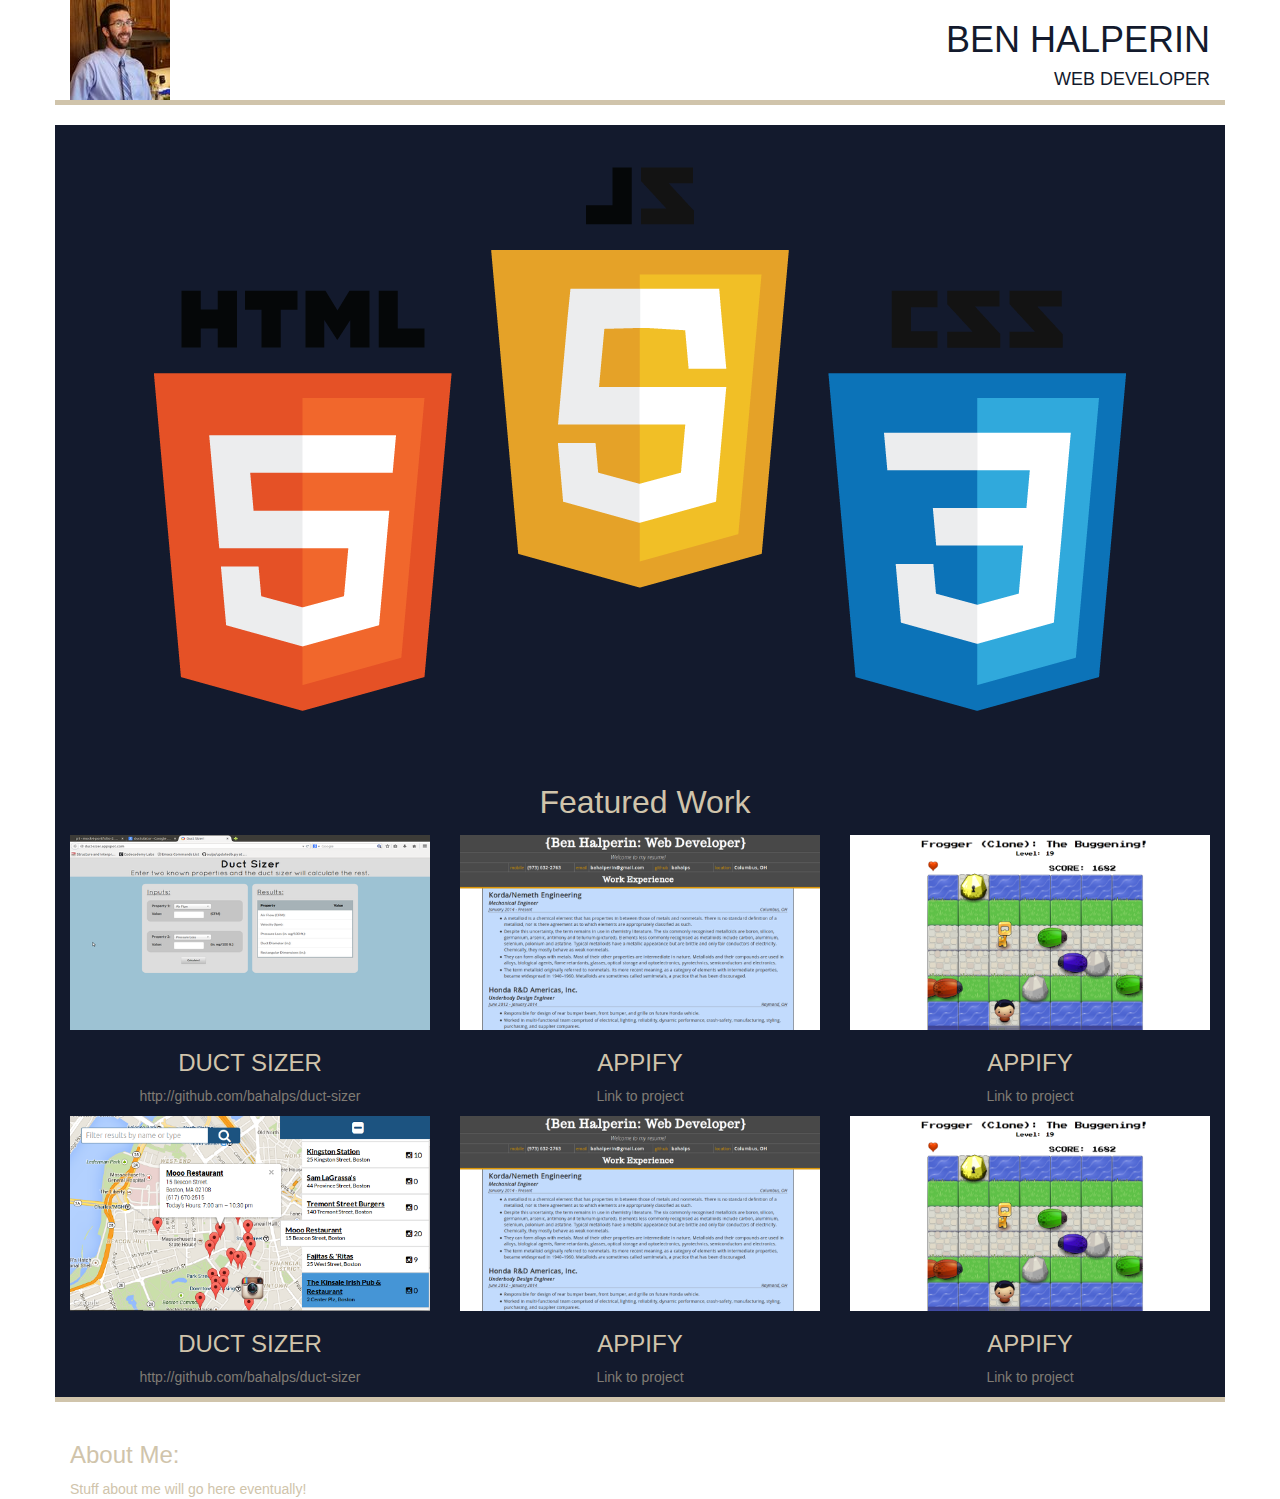
<file: index.html>
<!DOCTYPE html>
<html lang="en">

<head>
  <meta charset="utf-8">
  <!--[if IE]><meta http-equiv="X-UA-Compatible" content="IE=edge"><![endif]-->
  <meta name="viewport" content="width=device-width, initial-scale=1">
  <title>My Portfolio!</title>
  <link href="//fonts.googleapis.com/css?family=Roboto:400,900,300,100,500" rel="stylesheet">
  <link rel="stylesheet" href="css/bootstrap.min.css" />
  <link rel="stylesheet" href="css/style.css" />
  <script src="js/jquery.js"></script>
  <script src="js/bootstrap.min.js"></script>
</head>

<body>
  <header class="container">
    <div class="row">
      <div class="col-md-6">
        <img class="img-responsive title-img" src="images/profile_pic.jpg" alt="Header Image">
      </div>
      <div class="col-md-6 text-right text-uppercase">
        <h1 class="remove-bottom">Ben Halperin</h1>
        <h4 class="remove-top">Web Developer</h4>
      </div>
    </div>
    <div class="row">
      <hr class="break">
    </div>
  </header>
  <main class="container">
    <div class="row">
      <img class="img-responsive center-block" src="images/banner.png" alt="Portfolio Banner Image">
    </div>
    <div class="row">
      <div class="col-md-12 text-center">
        <h2 class="content-title">Featured Work</h2>
      </div>
    </div>
    <div class="row text-center">
      <div class="col-md-4">
        <div class="project">
          <img class="project-img img-responsive center-block" src="images/duct-sizer.png" alt="Project Image" data-toggle="modal" data-target="#project1">
          <h3 class="project-title text-uppercase remove-top">Duct Sizer</h3>
          <p><a href="//github.com/bahalps/duct-sizer">http://github.com/bahalps/duct-sizer</a>
          </p>
        </div>
      </div>
      <div class="col-md-4">
        <div class="project">
          <img class="project-img img-responsive center-block" src="images/resume.png" alt="Project Image" data-toggle="modal" data-target="#project2">
          <h3 class="project-title text-uppercase remove-top">Appify</h3>
          <p><a href="//github.com/">Link to project</a>
          </p>
        </div>
      </div>
      <div class="col-md-4">
        <div class="project">
          <img class="project-img img-responsive center-block" src="images/arcade_game.png" alt="Project Image" data-toggle="modal" data-target="#project3">
          <h3 class="project-title text-uppercase remove-top">Appify</h3>
          <p><a href="//github.com/">Link to project</a>
          </p>
        </div>
      </div>
    </div>
    <div class="row text-center">
      <div class="col-md-4">
        <div class="project">
          <img class="project-img img-responsive center-block" src="images/neighborhood.png" alt="Project Image" data-toggle="modal" data-target="#project4">
          <h3 class="project-title text-uppercase remove-top">Duct Sizer</h3>
          <p><a href="//github.com/bahalps/duct-sizer">http://github.com/bahalps/duct-sizer</a>
          </p>
        </div>
      </div>
      <div class="col-md-4">
        <div class="project">
          <img class="project-img img-responsive center-block" src="images/resume.png" alt="Project Image" data-toggle="modal" data-target="#project5">
          <h3 class="project-title text-uppercase remove-top">Appify</h3>
          <p><a href="//github.com/">Link to project</a>
          </p>
        </div>
      </div>
      <div class="col-md-4">
        <div class="project">
          <img class="project-img img-responsive center-block" src="images/arcade_game.png" alt="Project Image" data-toggle="modal" data-target="#project6">
          <h3 class="project-title text-uppercase remove-top">Appify</h3>
          <p><a href="//github.com/">Link to project</a>
          </p>
        </div>
      </div>
    </div>
  </main>
  <footer class="container">
    <div class="row">
      <hr class="break">
    </div>
    <div class="row">
      <div class="col-md-12">
        <h3>About Me:</h3>
        Stuff about me will go here eventually!
      </div>
    </div>
  </footer>

  <!-- Modal -->
  <div class="modal fade" id="project1" tabindex="-1" role="dialog" aria-labelledby="myModalLabel1" aria-hidden="true">
    <div class="modal-dialog">
      <div class="modal-content">
        <div class="modal-header">
          <h2 class="modal-title text-center text-uppercase" id="myModalLabel1">Duct Sizer</h2>
        </div>
        <div class="modal-body">
          <img class="img-responsive project-img" src="images/duct-sizer.png" alt="Project Image">This is the first web application I made outside of a class!
        </div>
        <div class="modal-footer">
          <button type="button" class="btn btn-default" data-dismiss="modal">Close</button>
        </div>
      </div>
    </div>
  </div>

  <div class="modal fade" id="project2" tabindex="-1" role="dialog" aria-labelledby="myModalLabel2" aria-hidden="true">
    <div class="modal-dialog">
      <div class="modal-content">
        <div class="modal-header">
          <h2 class="modal-title text-center text-uppercase" id="myModalLabel2">Favorite App Page</h2>
        </div>
        <div class="modal-body">
          <img class="img-responsive project-img" src="images/resume.png" alt="Project Image">Placeholder
        </div>
        <div class="modal-footer">
          <button type="button" class="btn btn-default" data-dismiss="modal">Close</button>
        </div>
      </div>
    </div>
  </div>

  <div class="modal fade" id="project3" tabindex="-1" role="dialog" aria-labelledby="myModalLabel3" aria-hidden="true">
    <div class="modal-dialog">
      <div class="modal-content">
        <div class="modal-header">
          <h2 class="modal-title text-center text-uppercase" id="myModalLabel3">Favorite App Page</h2>
        </div>
        <div class="modal-body">
          <img class="img-responsive project-img" src="images/arcade_game.png" alt="Project Image">Placeholder
        </div>
        <div class="modal-footer">
          <button type="button" class="btn btn-default" data-dismiss="modal">Close</button>
        </div>
      </div>
    </div>
  </div>

  <div class="modal fade" id="project4" tabindex="-1" role="dialog" aria-labelledby="myModalLabel3" aria-hidden="true">
    <div class="modal-dialog">
      <div class="modal-content">
        <div class="modal-header">
          <h2 class="modal-title text-center text-uppercase" id="myModalLabel4">Favorite App Page</h2>
        </div>
        <div class="modal-body">
          <img class="img-responsive project-img" src="images/neighborhood.png" alt="Project Image">Placeholder
        </div>
        <div class="modal-footer">
          <button type="button" class="btn btn-default" data-dismiss="modal">Close</button>
        </div>
      </div>
    </div>
  </div>

  <div class="modal fade" id="project5" tabindex="-1" role="dialog" aria-labelledby="myModalLabel3" aria-hidden="true">
    <div class="modal-dialog">
      <div class="modal-content">
        <div class="modal-header">
          <h2 class="modal-title text-center text-uppercase" id="myModalLabel5">Favorite App Page</h2>
        </div>
        <div class="modal-body">
          <img class="img-responsive project-img" src="images/arcade_game.png" alt="Project Image">Placeholder
        </div>
        <div class="modal-footer">
          <button type="button" class="btn btn-default" data-dismiss="modal">Close</button>
        </div>
      </div>
    </div>
  </div>

  <div class="modal fade" id="project6" tabindex="-1" role="dialog" aria-labelledby="myModalLabel3" aria-hidden="true">
    <div class="modal-dialog">
      <div class="modal-content">
        <div class="modal-header">
          <h2 class="modal-title text-center text-uppercase" id="myModalLabel6">Favorite App Page</h2>
        </div>
        <div class="modal-body">
          <img class="img-responsive project-img" src="images/arcade_game.png" alt="Project Image">Placeholder
        </div>
        <div class="modal-footer">
          <button type="button" class="btn btn-default" data-dismiss="modal">Close</button>
        </div>
      </div>
    </div>
  </div>
</body>

</html>
</file>
<file: css/style.css>
body {
  color: #d0c4ab;
  font-family: "Arimo","sans-serif";
}

header {
  background: white;
  color: #131a2d;
}

main {
  padding-top: 20px;
  background: #131a2d;
  color: #d0c4ab;
}

a {
  color: #807c74;
}

.main-content {
  padding: 0px 20px 0px 20px;
  background: #131a2d;
  color: #d0c4ab;
}

.title-logo {
  padding-bottom: 10px;
  padding-top: 20px;   
}

.title-super {
  font-size: 60px;
  font-weight: 900;
  padding-bottom: 0px;
  margin-bottom: 0px;
}

.title-sub {
  font-size: 20px;
  font-weight: 400;
  padding-top: 0px;
  margin-top: 0px;
}

.content-title {
  padding: 20px 0px 5px 10px;
  font-size: 32px;
  font-weight: 400;
}

.work-title {
  font-size: 40px;
  font-weight: 400;
  margin-top: 5px;
  margin-bottom: 0;
}

hr.break {
  margin-top: 0px;
  padding: 0;
  border: none;
  border-top: 5px solid #d0c4ab;
  color: #d0c4ab;
  text-align: center;
}

.add-bottom {
  padding-bottom: 10px;
}

@media (max-width: 480px) {
  .title-super {
    font-size: 32px;
    text-align: center;
  }
  .title-sub {
    font-size: 16px;
    text-align: center;
  }
  .title-logo {
    display: block;
    margin-left: auto;
    margin-right: auto;
  }
}
</file>
